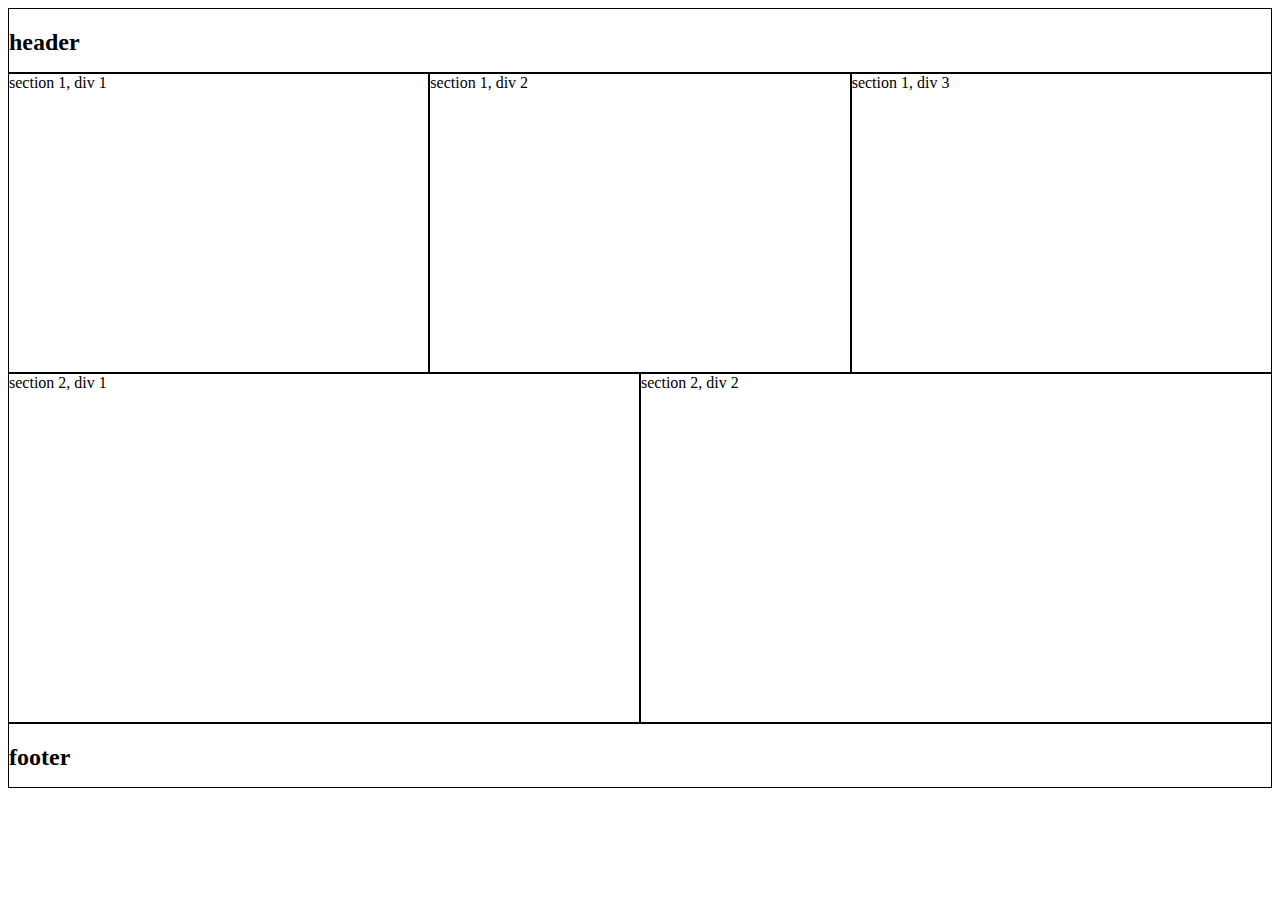
<file: layout1/index.html>
<!DOCTYPE html>
<html lang="en">
<head>
    <meta charset="UTF-8">
    <meta name="viewport" content="width=device-width, initial-scale=1.0">
    <title>Layout 1</title>
    <link href="./style/index.css" rel="stylesheet">
</head>
<body>
    <header><h2>header</h2></header>
        <section class="section-one">
            <div class="div-one">section 1, div 1</div>
            <div class="div-two">section 1, div 2</div>
            <div class="div-three">section 1, div 3</div>
        </section>
        <section class="section-two">
            <div>section 2, div 1</div>
            <div>section 2, div 2</div>
        </section>
    <footer><h2>footer</h2></footer>
</body>
</html>
</file>
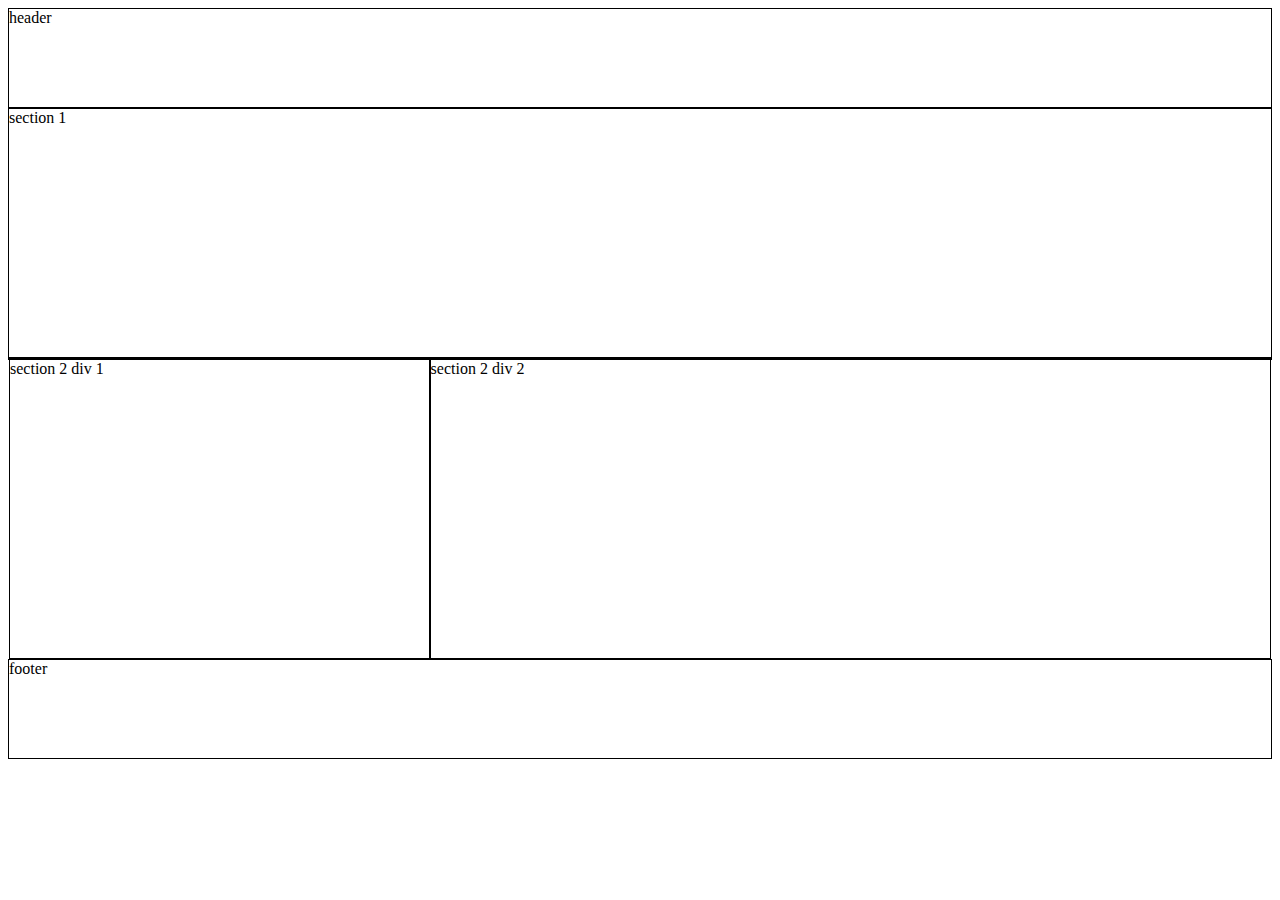
<file: layout2/index.html>
<!DOCTYPE html>
<html lang="en">
<head>
    <meta charset="UTF-8">
    <meta name="viewport" content="width=device-width, initial-scale=1.0">

    <title>Layout 2</title>
    <link href="./style/layout_two.css" rel="stylesheet">
</head>
<body>

    <header>header</header>
    <section class="section-one">section 1</section>
    <section class="section-two">
        <div class="div-one">section 2 div 1</div>
        <div class="div-two">section 2 div 2</div>
    </section>
    <footer>footer</footer>
    
</body>
</html>
</file>
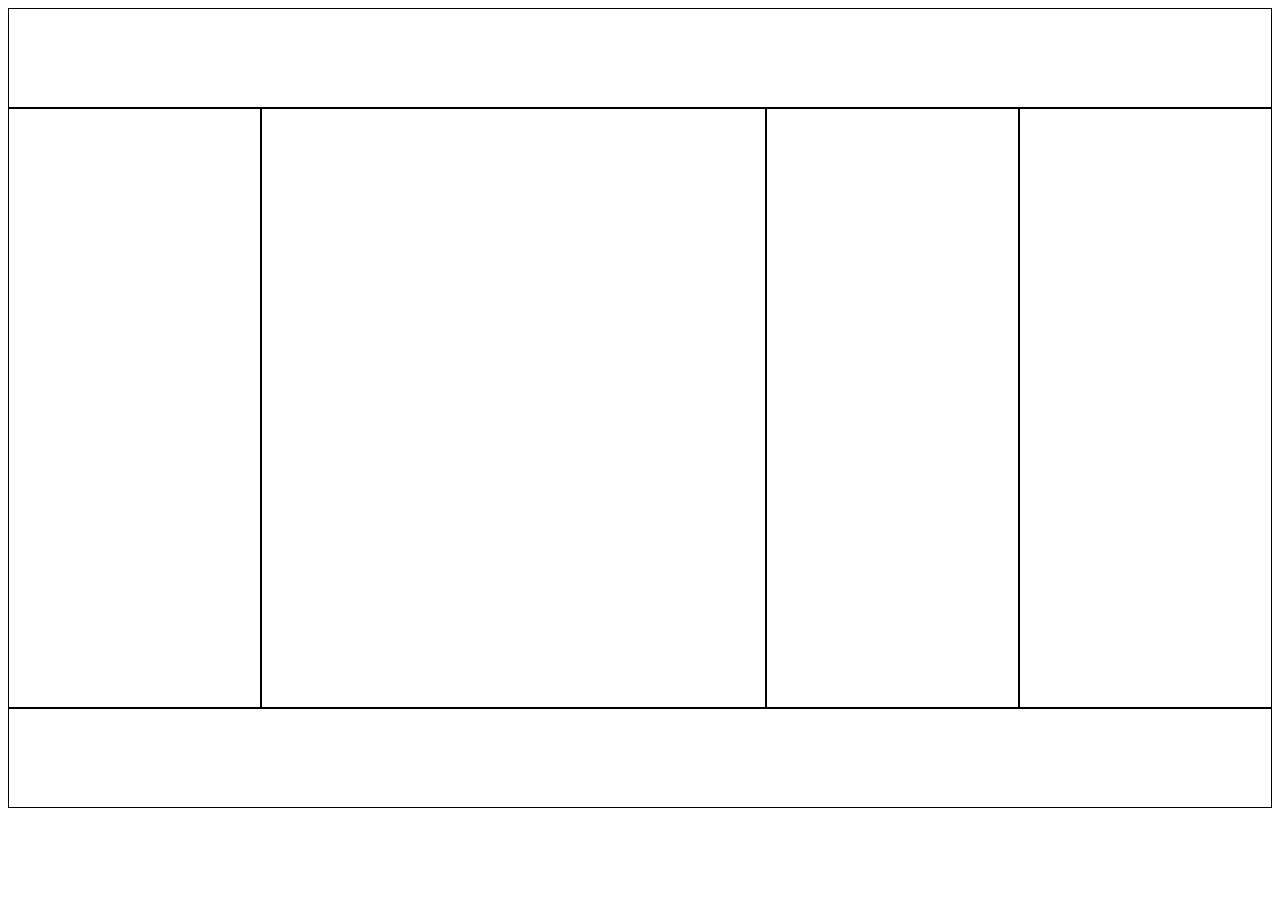
<file: layout3/index.html>
<!DOCTYPE html>
<html lang="en">
<head>
    <meta charset="UTF-8">
    <meta name="viewport" content="width=device-width, initial-scale=1.0">
    <title>Document</title>
    <link href="./style/index.css" rel="stylesheet">

</head>
<body>
    <header></header>
        <section class="smaller-section"></section>
        <section class="bigger-section"></section>
        <section class="smaller-section"></section>
        <section class="smaller-section"></section>
    <footer></footer>
</body>
</html>
</file>
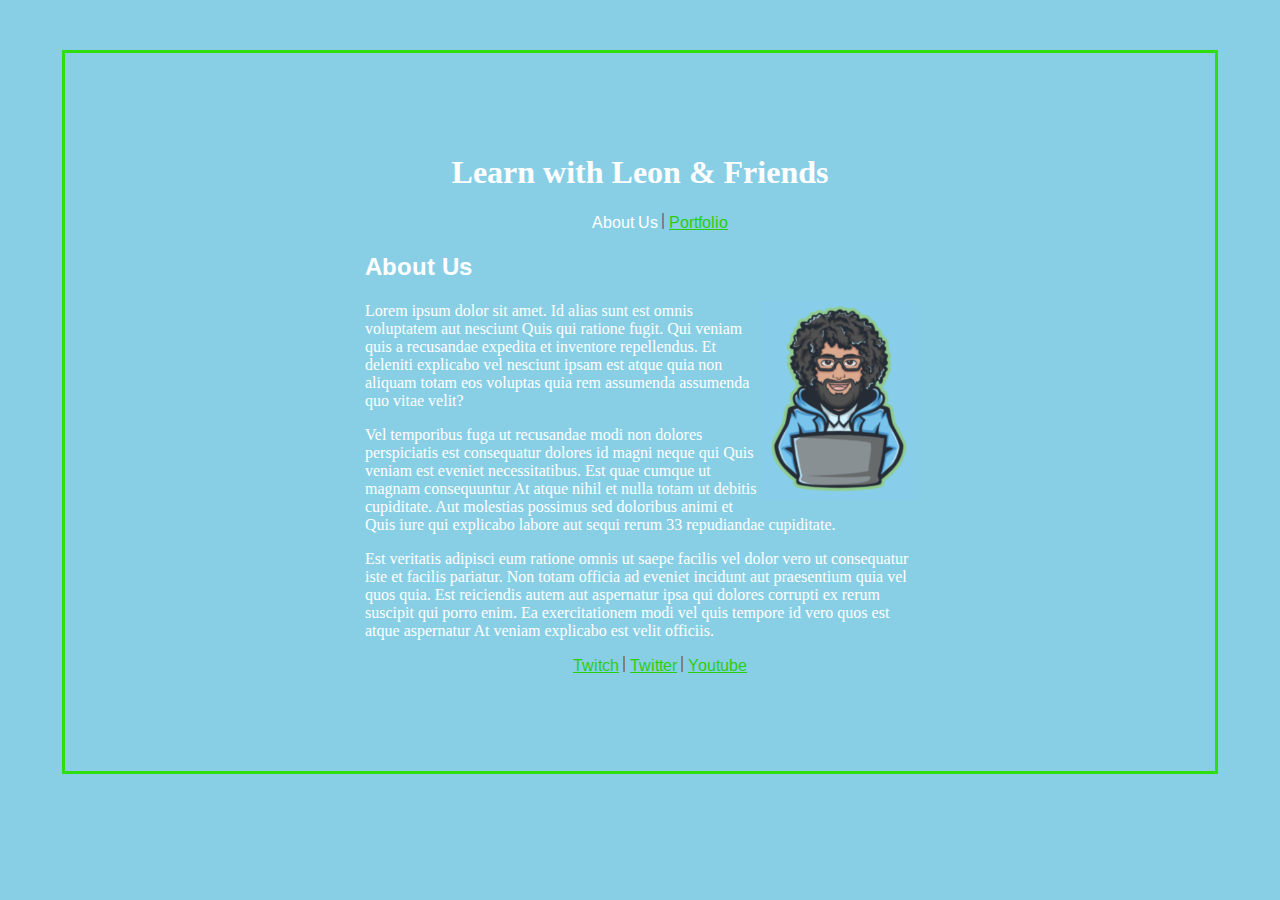
<file: simple_site_lab/index.html>
<!DOCTYPE html>
<html lang="en">
<head>
    <meta charset="UTF-8">
    <meta name="viewport" content="width=device-width, initial-scale=1.0">
    <link rel="preconnect" href="https://fonts.googleapis.com">
    <link rel="preconnect" href="https://fonts.gstatic.com" crossorigin>
    <link href="https://fonts.googleapis.com/css2?family=Arimo:ital,wght@0,400..700;1,400..700&family=Source+Sans+3:ital,wght@0,200..900;1,200..900&display=swap" rel="stylesheet">
    <link  href="./style/index.css" rel="stylesheet">
    <title>Simple Site</title>
</head>
<body>

    <section>
        
    <h1>Learn with Leon & Friends</h1>

    <nav>
        <ul>
            <li class="first"><a href="#" class="about-us">About Us</a></li>
            <li class="second"><a href="#" class="nav-links">Portfolio</a></li>
        </ul>
    </nav>

    <h2 class="about-us">About Us</h2>

    <img src="./images/little_leon.png">

    <p>Lorem ipsum dolor sit amet. Id alias sunt est omnis voluptatem aut nesciunt Quis qui ratione fugit. Qui veniam quis a recusandae expedita et inventore repellendus. Et deleniti explicabo vel nesciunt ipsam est atque quia non aliquam totam eos voluptas quia rem assumenda assumenda quo vitae velit? </p><p>Vel temporibus fuga ut recusandae modi non dolores perspiciatis est consequatur dolores id magni neque qui Quis veniam est eveniet necessitatibus. Est quae cumque ut magnam consequuntur At atque nihil et nulla totam ut debitis cupiditate. Aut molestias possimus sed doloribus animi et Quis iure qui explicabo labore aut sequi rerum 33 repudiandae cupiditate. </p><p>Est veritatis adipisci eum ratione omnis ut saepe facilis vel dolor vero ut consequatur iste et facilis pariatur. Non totam officia ad eveniet incidunt aut praesentium quia vel quos quia. Est reiciendis autem aut aspernatur ipsa qui dolores corrupti ex rerum suscipit qui porro enim. Ea exercitationem modi vel quis tempore id vero quos est atque aspernatur At veniam explicabo est velit officiis.</p>
    
    <footer>
        <nav>
            <ul>
                <li class="first"><a href="#" class="nav-links">Twitch</a></li>
                <li class="second"><a href="#" class="nav-links">Twitter</a></li>
                <li class="third"><a href="#" class="nav-links">Youtube</a></li>
            </ul>
        </nav>
    </footer>

    </section>
    
</body>
</html>
</file>
<file: layout1/style/index.css>
* {
    box-sizing: border-box
 }
 div, header, footer {
    border: 1px solid black;
}

.section-one {
    background-color: aqua;
}

.section-one div {

    height: 300px;
    width: 33.333%;
    float: left;

}


.section-two div {
    height: 350px;
    width: 50%;
    float: left;
}

header, footer {
    height: 65px;
    clear: both;
}
</file>
<file: layout2/style/layout_two.css>
* {
   box-sizing: border-box;
}
 section, div, footer, header {
    border: solid 1px black;
 }

 section > div {
   float: left;
 }

 .section-one {
   height: 250px;
 }

.div-one, .div-two {
   height: 300px;
}

 .div-one {
   width: 33.33%
 }

 .div-two {
   width: 66.66%
 }

 header, footer {
   height: 100px;
 }

 footer {
   clear: both;
 }
</file>
<file: layout3/style/index.css>
* {
    box-sizing: border-box;
}
header, footer {
    height: 100px;
    clear: both;
}

section {
    height: 600px;
    float: left;
}

header, footer, section {
    border: 1px solid black;
}

/* sections */

.smaller-section {
    width: 20%;
}

.bigger-section {
    width: 40%;
}
</file>
<file: simple_site_lab/style/index.css>
body {
    background-color: #88cfe6;
    border: 3px solid #2fde0f;
    padding: 80px 300px 80px;
    margin: 50px auto;
    max-width: 550px;
}

h1, h2, li, p {
    color: white;
}

h1, nav {
    text-align: center;
}

li {
    height: 16px;
}

h2, li {
    font-family: "Arimo", sans-serif;
}

ul li {
    list-style-type: none;
    display: inline-block;
}

.about-us {
    text-decoration: none;
    color: white;
}

.nav-links {
    color: #2bcd0d;
}


img {
    float: inline-end;
    width: 28%;
}

.second, .third {
    border-left: 2px solid grey;
    padding-left: 5px;
}
</file>
